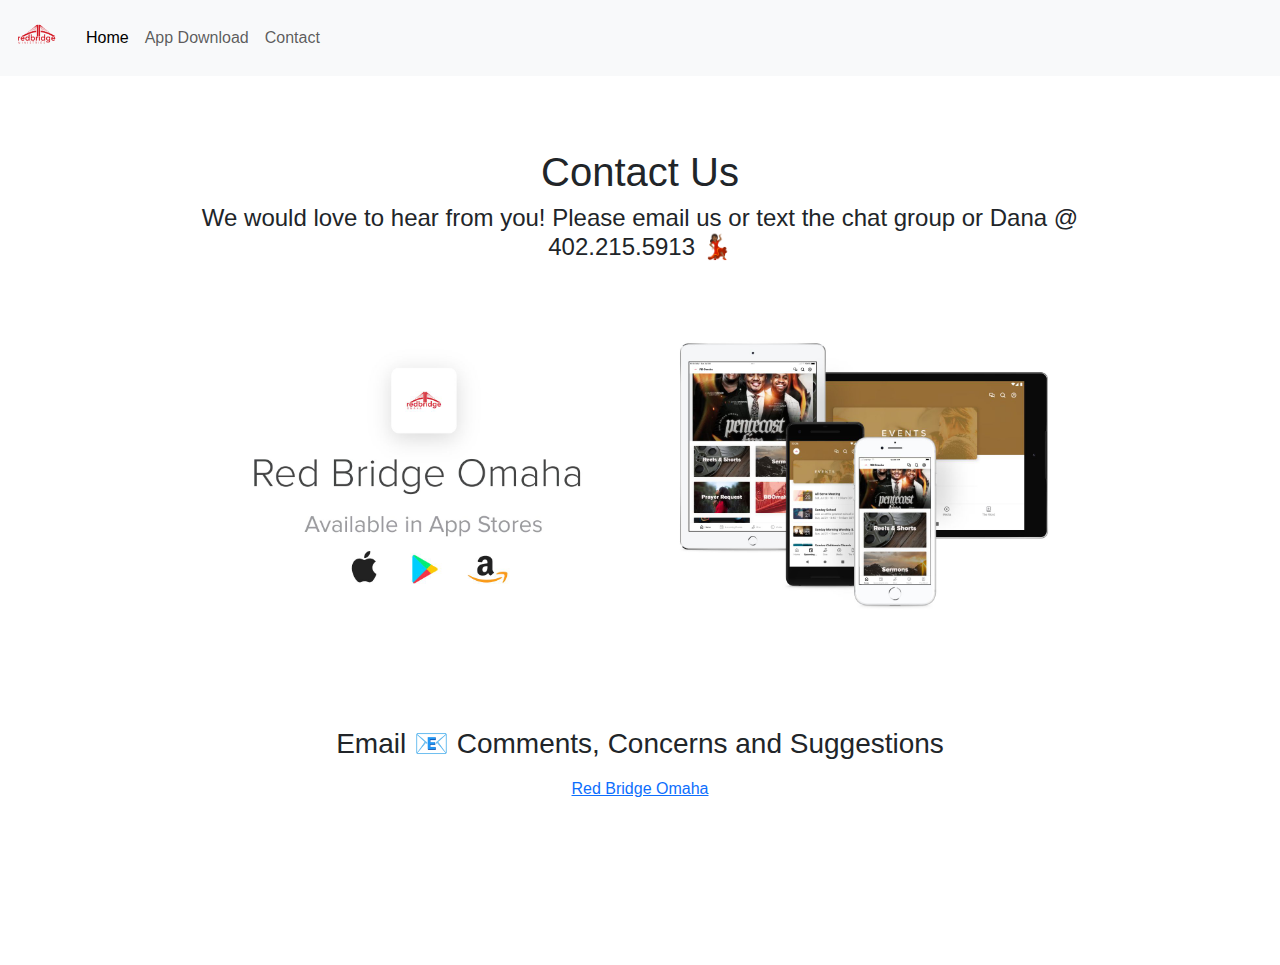
<file: contact.html>
<!DOCTYPE html>
<html lang="en">
  <head>
    <meta charset="UTF-8" />
    <meta
      name="viewport"
      content="width=device-width, initial-scale=1.0" />
    <meta
      name="description"
      content="Red Bridge App" />

    <title>Red Bridge App</title>
    <link
      href="https://cdn.jsdelivr.net/npm/bootstrap@5.3.3/dist/css/bootstrap.min.css"
      rel="stylesheet"
      integrity="sha384-QWTKZyjpPEjISv5WaRU9OFeRpok6YctnYmDr5pNlyT2bRjXh0JMhjY6hW+ALEwIH"
      crossorigin="anonymous" />
    <script
      src="https://cdn.jsdelivr.net/npm/@popperjs/core@2.11.8/dist/umd/popper.min.js"
      integrity="sha384-I7E8VVD/ismYTF4hNIPjVp/Zjvgyol6VFvRkX/vR+Vc4jQkC+hVqc2pM8ODewa9r"
      crossorigin="anonymous"></script>
    <script
      src="https://cdn.jsdelivr.net/npm/bootstrap@5.3.3/dist/js/bootstrap.min.js"
      integrity="sha384-0pUGZvbkm6XF6gxjEnlmuGrJXVbNuzT9qBBavbLwCsOGabYfZo0T0to5eqruptLy"
      crossorigin="anonymous"></script>
    <link
      rel="stylesheet"
      href="/src/styles.css" />
  </head>
  <body>
    <nav class="navbar navbar-expand-lg navbar-light bg-light fixed-top">
      <div class="container-fluid">
        <a
          class="navbar-brand"
          href="#">
          <img
            src="/images/rblogo2.png"
            width="50"
            height="50"
            class="d-inline-block align-top"
            alt="" />
        </a>
        <button
          class="navbar-toggler"
          type="button"
          data-bs-toggle="collapse"
          data-bs-target="#navbarSupportedContent"
          aria-controls="navbarSupportedContent"
          aria-expanded="false"
          aria-label="Toggle navigation">
          <span class="navbar-toggler-icon"></span>
        </button>
        <div
          class="collapse navbar-collapse"
          id="navbarSupportedContent">
          <ul class="navbar-nav">
            <li class="nav-item">
              <a
                class="nav-link active"
                aria-current="page"
                href="/"
                >Home</a
              >
            </li>
            <li class="nav-item">
              <a
                class="nav-link"
                href="https://subsplash.com/redbridgeministries/app" target="_blank"
                >App Download</a
              >
            </li>
            <li class="nav-item">
              <a
                class="nav-link"
                href="/contact.html"
                >Contact</a
              >
            </li>
          </ul>
        </div>
      </div>
    </nav>
    <div
      class="container contact mt-5"
      id="contact">
      <h1>Contact Us</h1>
      <div class="row mb-5">
        <h4>We would love to hear from you! Please email us or text the chat group or Dana @ 402.215.5913 💃🏾
        </h4>
      </div>

      <div class="row mb-5">
        <img
          src="/images/AppBanner.jpg"
          class="img-fluid product-img"
          alt="app" />
      </div>
      <div class="row mb-5 contact">
        <h3 class="mt-5">Email 📧 Comments, Concerns and Suggestions</h3>

        <p class="mt-2">
          <a href="mailto:redbridge@rbomaha.com">Red Bridge Omaha</a>
        </p>
      </div>
    </div>
  </body>
</html>
</file>
<file: src/styles.css>
body {
 font-family: "Poppins", sans-serif;
}

header {
    background:black;
    color: white;
    text-align: center;
    padding-top: 125px;
    padding-bottom: 50px;
    
}

.container {
    padding: 100px;
}
.contact {
    text-align: center;
}

.download {
    border-radius: 35%;
    letter-spacing: 2px;
}

img {
  max-width: 100%;
  height: auto;
}

main {
  text-align: center;
  padding-top: 50px;
  padding-bottom: 150px;
}

footer {
    text-align: center;
    font-size: small;
    font-style: italic;
}
</file>
